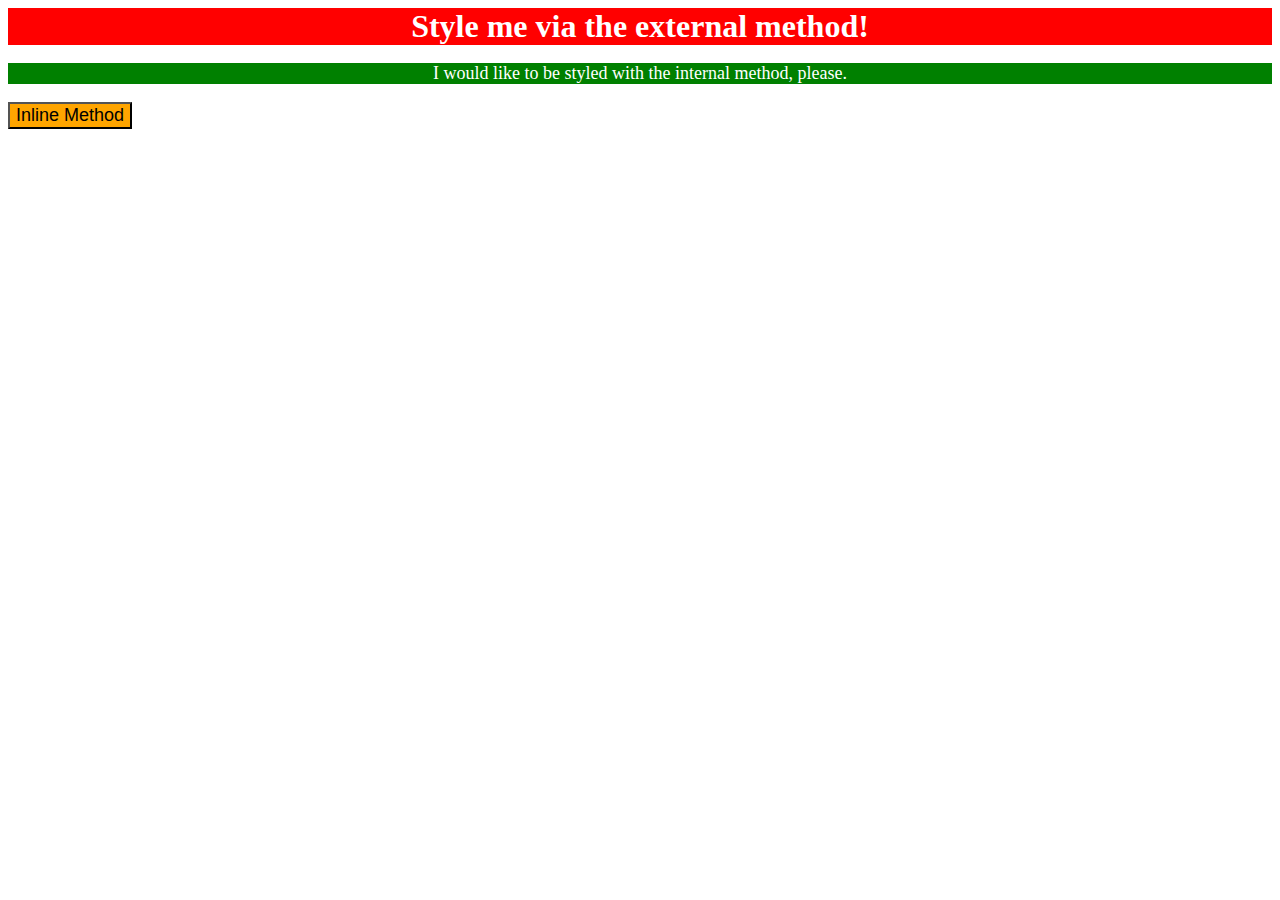
<file: foundations/01-css-methods/index.html>
<!DOCTYPE html>
<html lang="en">
<head>
  <meta charset="UTF-8">
  <meta http-equiv="X-UA-Compatible" content="IE=edge">
  <meta name="viewport" content="width=device-width, initial-scale=1.0">
  <style>
    p {
      background-color: green;
      color: white;
      text-align: center;
      font-size: 18px;
    }
  </style>

  <link rel="stylesheet" href="style.css">

  <title>Methods for Adding CSS</title>
</head>
<body>
  <div>Style me via the external method!</div>
  <p>I would like to be styled with the internal method, please.</p>
  <button style="background-color: orange; font-size: 18px;">Inline Method</button>
</body>
</html>
</file>
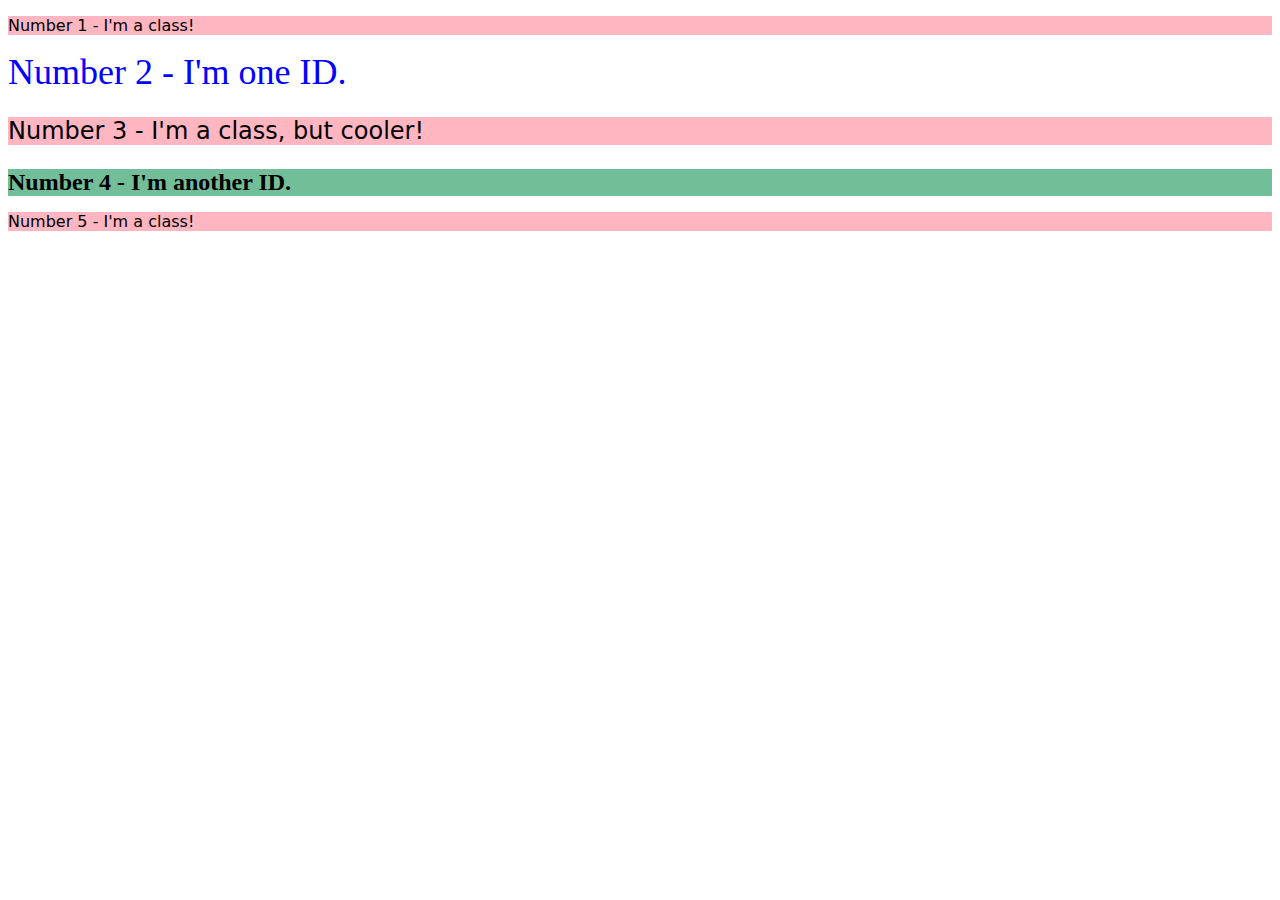
<file: foundations/02-class-id-selectors/index.html>
<!DOCTYPE html>
<html lang="en">
<head>
  <meta charset="UTF-8">
  <meta http-equiv="X-UA-Compatible" content="IE=edge">
  <meta name="viewport" content="width=device-width, initial-scale=1.0">
  <title>Class and ID Selectors</title>
  <link rel="stylesheet" href="style.css">
</head>
<body>
  <p class="odd">Number 1 - I'm a class!</p>
  <div id="two">Number 2 - I'm one ID.</div>
  <p class="odd cooler">Number 3 - I'm a class, but cooler!</p>
  <div id="four">Number 4 - I'm another ID.</div>
  <p class="odd">Number 5 - I'm a class!</p>
</body>
</html>
</file>
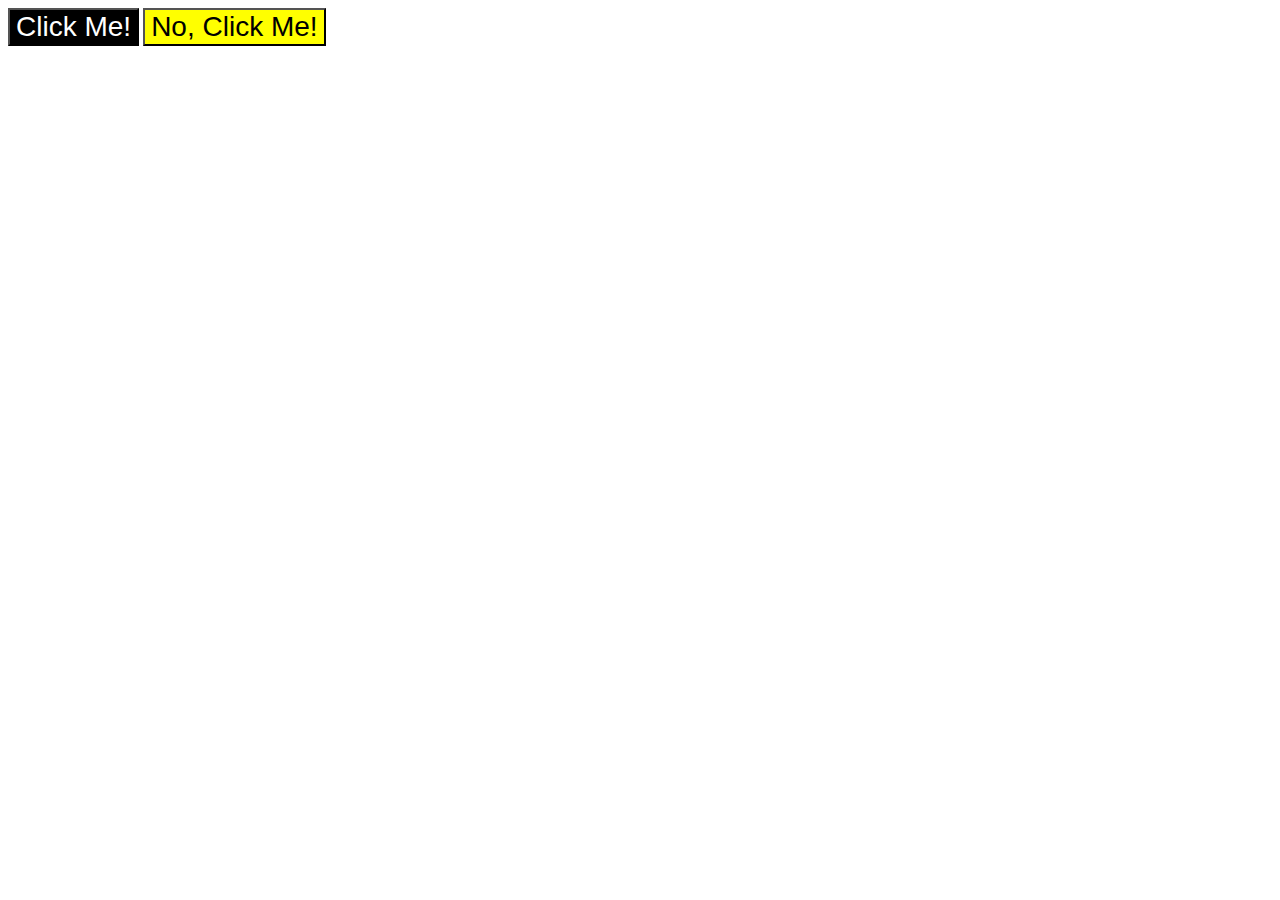
<file: foundations/03-grouping-selectors/index.html>
<!DOCTYPE html>
<html lang="en">
<head>
  <meta charset="UTF-8">
  <meta http-equiv="X-UA-Compatible" content="IE=edge">
  <meta name="viewport" content="width=device-width, initial-scale=1.0">
  <title>Grouping Selectors</title>
  <link rel="stylesheet" href="style.css">
</head>
<body>
  <button class="b b1">Click Me!</button>
  <button class="b b2">No, Click Me!</button>
</body>
</html>
</file>
<file: foundations/01-css-methods/style.css>
/* a font size of 32px, center aligned, and bold */

div {
    color: white;
    background-color: red;
    font-size: 32px;
    text-align: center;
    font-weight: bold;
}
</file>
<file: foundations/02-class-id-selectors/style.css>
/* * **All odd numbered elements**: a light red/pink background, and a list of fonts containing `Verdana` and `DejaVu Sans` with `sans-serif` as a fallback
* **The second element**: blue text and a font size of 36px
* **The third element**: in addition to the styles for all odd numbered elements, add a font size of 24px
* **The fourth element**: a light green background, a font size of 24px, and bold */


.odd {
    background-color: lightpink;
    font-family: Verdana, "Dejavu Sans", sans-serif;
}

.cooler {
    font-size: 24px;
}

#two {
    color: blue;
    font-size: 36px;
}

#four {
    background-color: rgb(113, 190, 152);
    font-size: 24px;
    font-weight: bold;
}
</file>
<file: foundations/03-grouping-selectors/style.css>
/* * **The first element**: a black background and white text
* **The second element**: a yellow background
* **Both elements**: a font size of 28px and a list of fonts containing `Helvetica` and `Times New Roman`, with `sans-serif` as a fallback  */




.b {
    font-size: 28px;
    font-family: Helvetica, 'Times New Roman', sans-serif;
}

.b1 {
    background-color: black;
    color: white;
}

.b2 {
    background-color: yellow;
}
</file>
